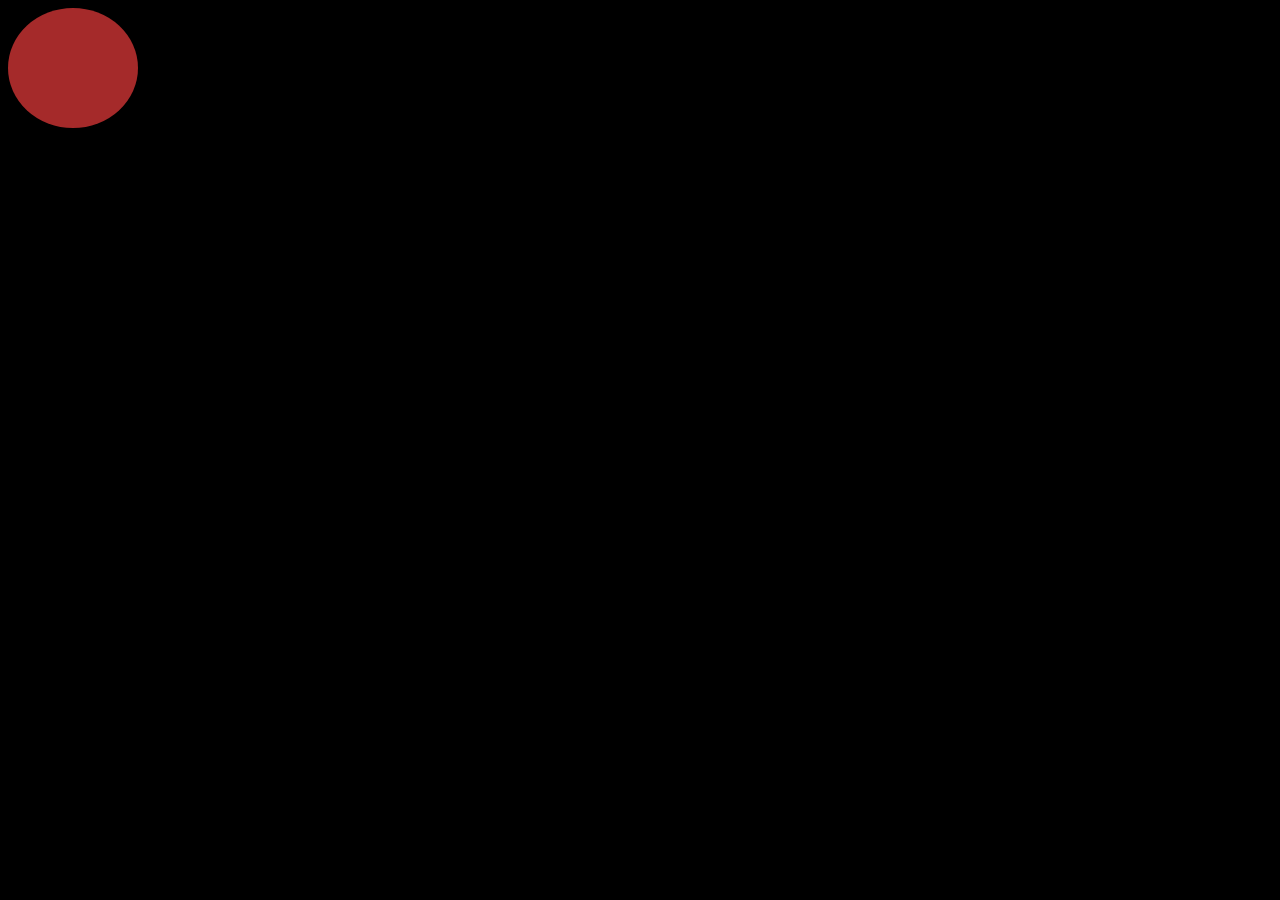
<file: COLOR_CHANGING_BALL_WEBSITE/index3.html>
<!DOCTYPE html>
<html lang="en">
<head>
    <meta charset="UTF-8">
    <meta name="viewport" content="width=device-width, initial-scale=1.0">
    <title>BALL CHANING COLORs</title>
    <style>

        body{
            position: relative;
            height: 100px;
            width: 100px;
            background-color: black;
        }

        .smiley1{
            position: relative;
            height: 120px;
            width: 130px;
            background-color: brown;
            border-radius: 50%;
            animation: smiley1move 5s infinite;
        }

        @keyframes smiley1move{
            0% {
                transform: translateX(0);
                background-color: red;
            }
            50% {
                transform: translateX(300px);
                background-color: blue;
            }
            100% {
                transform: translateX(0);
                background-color: red;}
            
        }

    </style>
</head>
<body>
    <div class="smiley1" ></div>
</body>
</html>
</file>
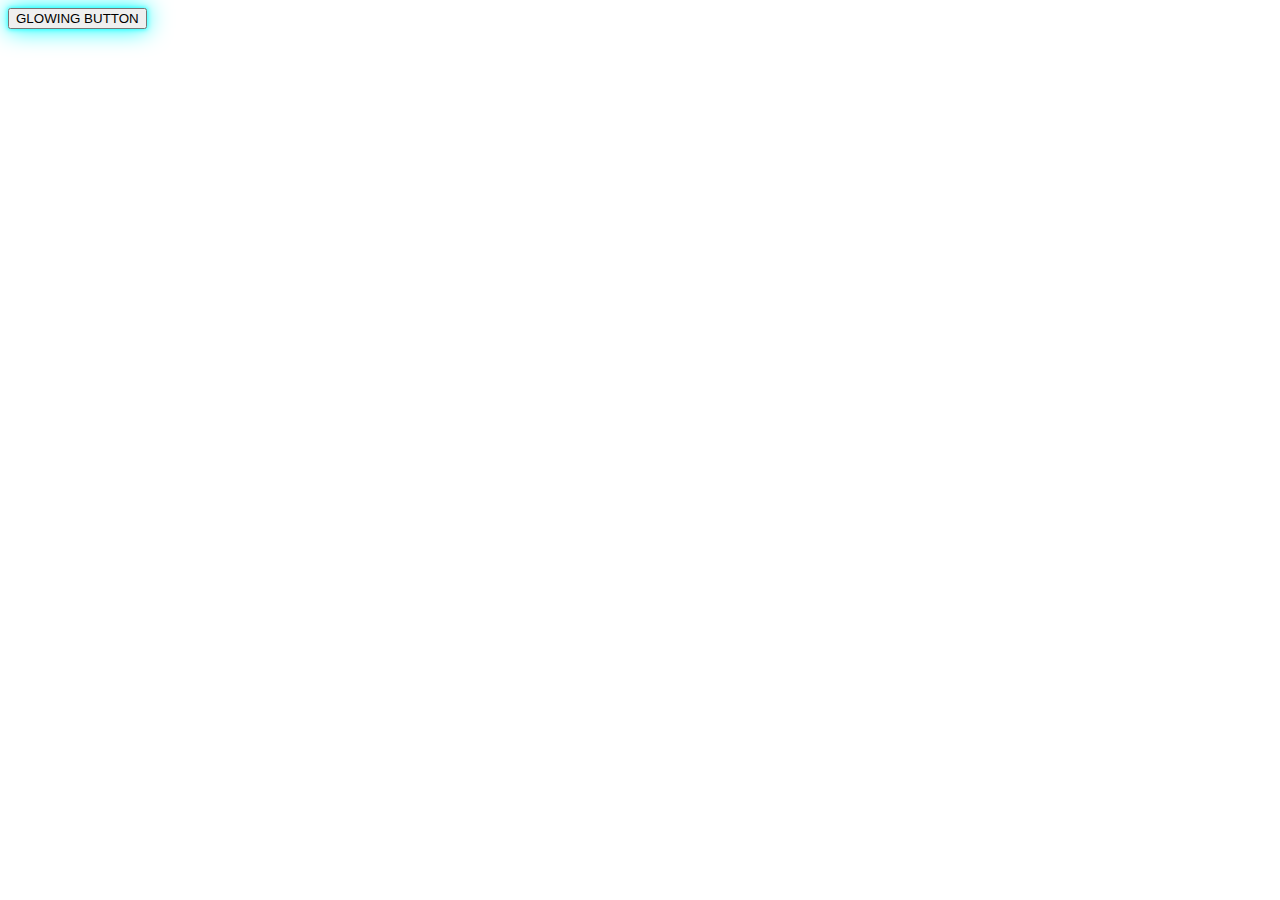
<file: GLOWING_BUTTON/glowing_button.html>
<!DOCTYPE html>
<html lang="en">
<head>
    <meta charset="UTF-8">
    <meta name="viewport" content="width=device-width, initial-scale=1.0">
    <title>Glowing Button</title>

    <style>
        button {
            box-shadow: 0 0 5px cyan, 0 0 25px cyan;
        }
        button:hover {
            box-shadow: 0 0 5px cyan,
                        0 0 250px cyan,
                        0 0 50px cyan,
                        0 0 100px cyan,
                        0 0 200px cyan;
        }
    </style>
</head>
<body>
    <button>GLOWING BUTTON</button>
</body>
</html>
</file>
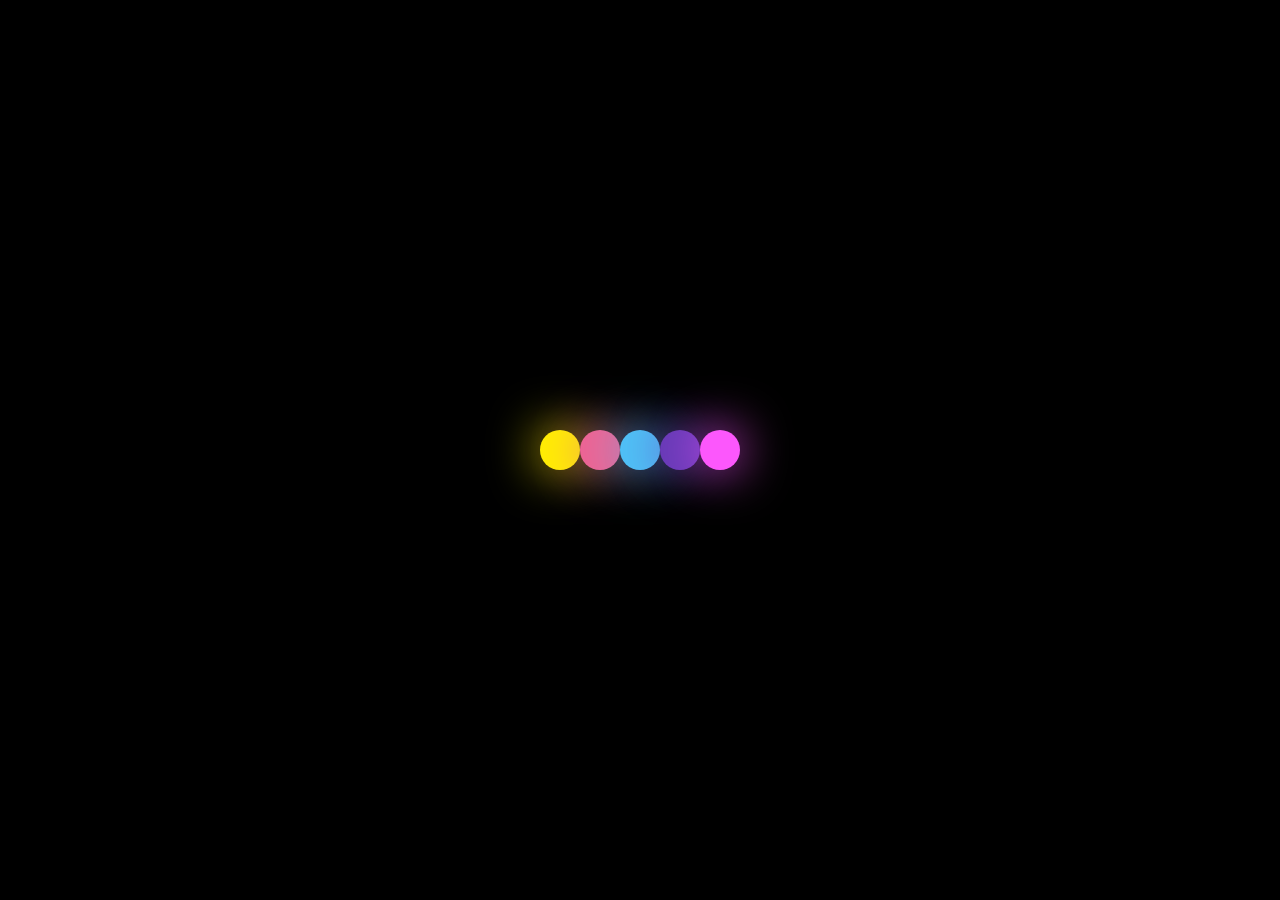
<file: GLOWING_SPHERES/hovering_glowing_spheres.html>
<!DOCTYPE html>
<html lang="en">
<head>
    <meta charset="UTF-8">
    <meta name="viewport" content="width=device-width, initial-scale=1.0">
    <title>Document</title>
    <style>
        body{
            margin: 0;
            padding: 0;
            background-color: black;
        }
        
        ul{
            position:absolute;
            top: 50%;
            left: 50%;
            transform: translate(-50%,-50%);
            margin: 0;
            padding: 0;
            display: flex;
        }

        ul li{
            list-style: none;
            width: 40px;
            height: 40px;
            background: #ffff;
            border-radius: 50%;
            animation: glow 1.6s ease-in-out infinite;
            transition: transform 0.3s, box-shadow 0.3s;
        }

        ul li:hover {
            transform: scale(1.2);
            box-shadow: 0 0 70px rgba(255, 255, 255, 0.8);
        }

    @keyframes glow {
            0%,40%,100%{
                transition: scale(0.2);
            }        

            20%{
                transition: scale(1);
            }
    }

    ul li:nth-child(1){
        animation-delay: -1.4s;
        background:#fff000 ;
        box-shadow: 0 0 50px #fff000;
    }

    ul li:nth-child(2){
        animation-delay: -1.2s;
        background:#f06292;
        box-shadow: 0 0 50px #f06292;
    }

    ul li:nth-child(3){
        animation-delay: -1s;
        background: #4fc3f7;
        box-shadow: 0 0 50px #4fc3f7;
    }

    ul li:nth-child(4){
        animation-delay: -0.8s;
        background:#673ab7;
        box-shadow: 0 0 50px #673ab7;
    }

    ul li:nth-child(5){
        animation-delay: -0.6s;
        background: #fc57fc;
        box-shadow: 0 0 50px #fc57fc;
    }
    </style>

</head>
<body>
<ul>
    <li></li>
    <li></li>
    <li></li>
    <li></li>
    <li></li>
</ul>

</body>
</html>
</file>
